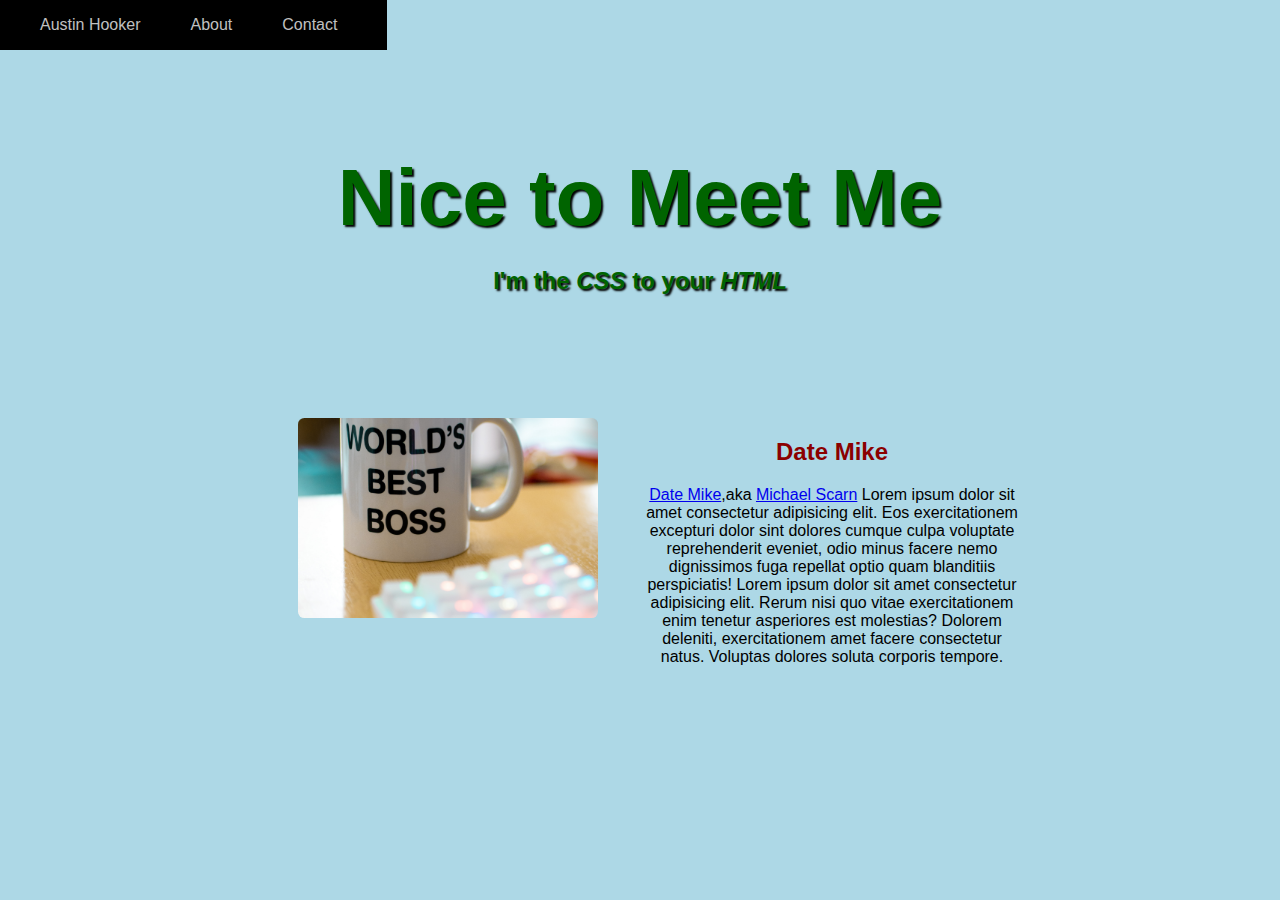
<file: index.html>
<!DOCTYPE html>
<html lang="en">
<head>
    <meta charset="UTF-8">
    <meta name="viewport" content="width=device-width, initial-scale=1.0">
    <link rel="stylesheet" href="styles.css">
    <title>Document</title>
</head>
<body>
    <nav class="navbar">
        <ul>
          <li id="brand"><a href="index.html" class="nav-link">Austin Hooker</a></li>
          <li><a href="contact.html" class="nav-link">Contact</a></li>
          <li><a href="about.html" class="nav-link">About</a></li>
        </ul>
      </nav>
      <header id="home">
        <h1 class="header-tag">Nice to Meet Me</h1>
        <h3 class="header-tag">I'm the <i>CSS</i> to your <i>HTML</i></h3>
      </header>
      <div class="main">
        <section id="about">
          <div id="about-picture">
            <img src="/assets/WorldsBestBoss.JPG" alt="office coffee mug" id="profile-pic">
          </div>
          <div id="about-content">
            <h2>Date Mike</h2>
            <p>
              <a href="https://theoffice.fandom.com/wiki/Date_Mike">Date Mike</a>,aka 
              <a href="https://hero.fandom.com/wiki/Michael_Scarn">Michael Scarn</a>
              Lorem ipsum dolor sit amet consectetur adipisicing elit. Eos exercitationem excepturi dolor sint dolores cumque culpa voluptate reprehenderit eveniet, odio minus facere nemo dignissimos fuga repellat optio quam blanditiis perspiciatis!
              Lorem ipsum dolor sit amet consectetur adipisicing elit. Rerum nisi quo vitae exercitationem enim tenetur asperiores est molestias? Dolorem deleniti, exercitationem amet facere consectetur natus. Voluptas dolores soluta corporis tempore.
            </p>
          </div>
        </section>
      </div> 
</body>
</html>
</file>
<file: styles.css>
body {
    background-color: lightblue;
    font-family: 'Raleway', sans-serif;
  }
  nav{
    background-color: black;
    position: fixed;
    top: 0;
    left: 0;
    height: 50px;
    width 100vw;
    z-index: 1;
  }
  nav ul li {
    float: right;
    margin-right: 50px;
    list-style-type: none;
    text-align: center;
  }
  .nav-link:hover{
    color: lightgreen;
    font-weight: bold;
  }
  .nav-link {
    color: silver;
    text-decoration: none;
    font-family: 'Acme', sans-serif;
  }
  #brand {
    float: left;
  }
  h1 {
    font-size: 60pt;
  }
  #home {
    margin-top: 50px;
    position: relative;
    left: -8px;
    width: 100vw;
    height: 30vh;
    padding-top: 3em;
    background: url("https://images.unsplash.com/photo-1578504100920-0cbb466d3762?ixlib=rb-1.2.1&ixid=eyJhcHBfaWQiOjEyMDd9&auto=format&fit=crop&w=400&q=60") center 75% no-repeat fixed;
    background-size: cover;
  }
  .header-tag {
    text-align: center;
    color: darkgreen;
    text-shadow: 2px 2px 2px black;
  }
  h3.header-tag {
    margin-top: -30px;
    font-size: 18pt;
  }
  h2 {
    font-family: 'Acme', sans-serif;
    color: darkred;
  }
  .main {
    text-align: center;
  }
  #about {
    margin-top: 50px;
    display: inline-block;
  }
  #about-picture {
    width: 30vw;
    float: left;
  }
  #profile-pic {
    height: 200px;
    width: 300px;
    object-fit: cover;
    border-radius: 0.4em;
    box-shadow: 2px 2px 2px black
    float: left;
  }
  #about-content {
    width: 30vw;
    float: right;
  }
  #contact-form {
    margin: auto;
    margin-top: 100px;
    width: 30vw;
    background-color: gray;
    text-align: center;
    padding-left: 80px;
    padding-right: 80px;
    padding-top: 50px;
    border-radius: .4em;
  }
  #contact-form input {
    width: 90%;
    margin-bottom: 20px;
    height: 50px;
    font-size: 18px;
    text-align: center;
  }
  #contact-form h2 {
    color: white;
    font-size: 28pt;
    text-shadow: 2px 2px 2px black;
  }
  textarea {
    resize: none;
    height: 200px;
    width: 90;
    margin-bottom: 30px;
  }
  #About-Form p {
    margin-top: 10px;
  }
  #About-Form h1 {
    margin-top: 50px;
    color: green;
    font-size: 30pt;
  }
</file>
<file: demo_website/styles.css>
body {
    background-color: lightblue;
    font-family: 'Raleway', sans-serif;
  }
  nav{
    background-color: black;
    position: fixed;
    top: 0;
    left: 0;
    height: 50px;
    width 100vw;
    z-index: 1;
  }
  nav ul li {
    float: right;
    margin-right: 50px;
    list-style-type: none;
    text-align: center;
  }
  .nav-link:hover{
    color: lightgreen;
    font-weight: bold;
  }
  .nav-link {
    color: silver;
    text-decoration: none;
    font-family: 'Acme', sans-serif;
  }
  #brand {
    float: left;
  }
  h1 {
    font-size: 60pt;
  }
  #home {
    margin-top: 50px;
    position: relative;
    left: -8px;
    width: 100vw;
    height: 30vh;
    padding-top: 3em;
    background: url("https://images.unsplash.com/photo-1578504100920-0cbb466d3762?ixlib=rb-1.2.1&ixid=eyJhcHBfaWQiOjEyMDd9&auto=format&fit=crop&w=400&q=60") center 75% no-repeat fixed;
    background-size: cover;
  }
  .header-tag {
    text-align: center;
    color: darkgreen;
    text-shadow: 2px 2px 2px black;
  }
  h3.header-tag {
    margin-top: -30px;
    font-size: 18pt;
  }
  h2 {
    font-family: 'Acme', sans-serif;
    color: darkred;
  }
  .main {
    text-align: center;
  }
  #about {
    margin-top: 50px;
    display: inline-block;
  }
  #about-picture {
    width: 30vw;
    float: left;
  }
  #profile-pic {
    height: 200px;
    width: 300px;
    object-fit: cover;
    border-radius: 0.4em;
    box-shadow: 2px 2px 2px black
    float: left;
  }
  #about-content {
    width: 30vw;
    float: right;
  }
  #contact-form {
    margin: auto;
    margin-top: 100px;
    width: 30vw;
    background-color: gray;
    text-align: center;
    padding-left: 80px;
    padding-right: 80px;
    padding-top: 50px;
    border-radius: .4em;
  }
  #contact-form input {
    width: 90%;
    margin-bottom: 20px;
    height: 50px;
    font-size: 18px;
    text-align: center;
  }
  #contact-form h2 {
    color: white;
    font-size: 28pt;
    text-shadow: 2px 2px 2px black;
  }
  textarea {
    resize: none;
    height: 200px;
    width: 90;
    margin-bottom: 30px;
  }
  #About-Form p {
    margin-top: 10px;
  }
  #About-Form h1 {
    margin-top: 50px;
    color: green;
    font-size: 30pt;
  }
</file>
